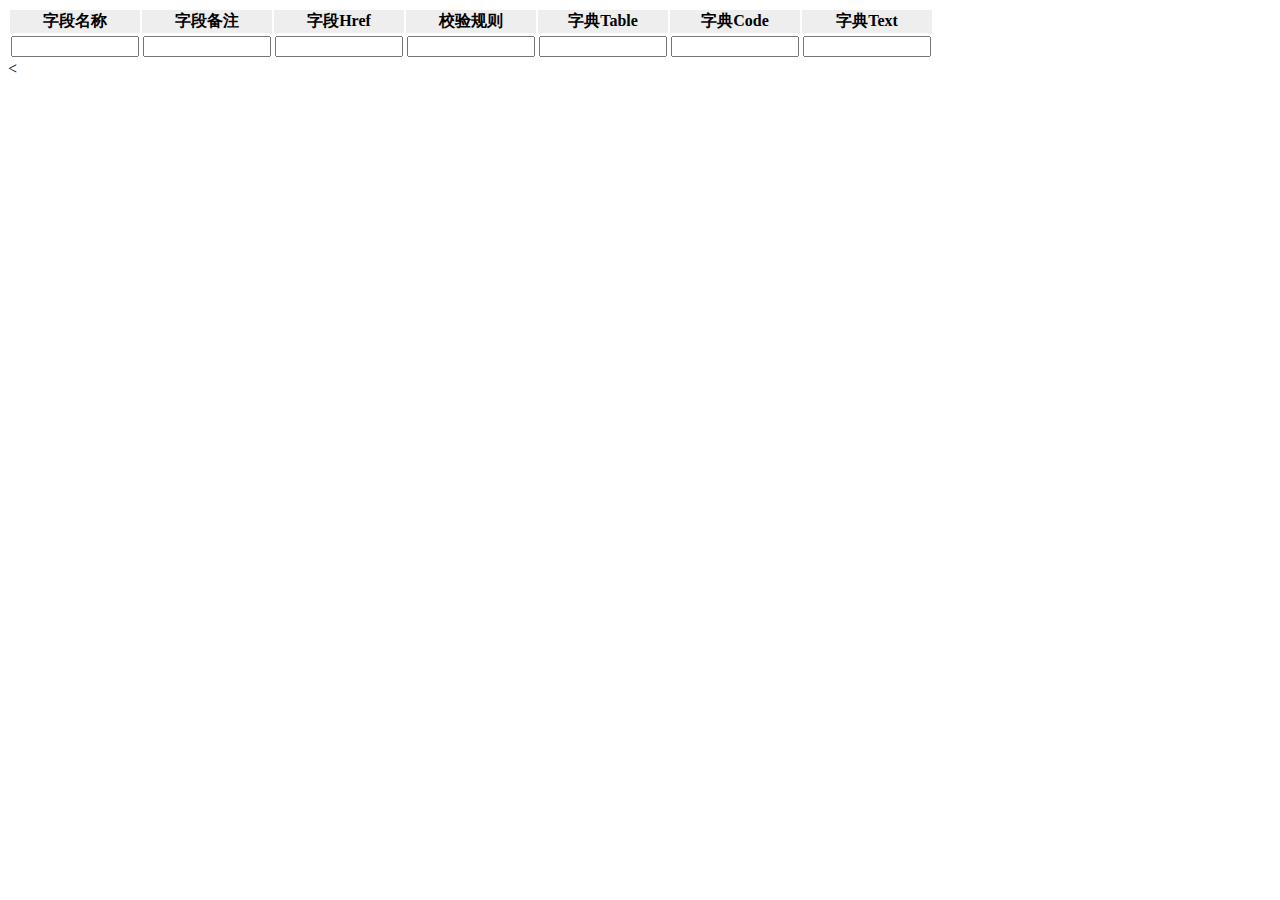
<file: src/main/webapp/plug-in/cgform/fields/cgformOfCheck.html>
<!DOCTYPE html PUBLIC "-//W3C//DTD HTML 4.01 Transitional//EN" "http://www.w3.org/TR/html4/loose.dtd">
<html>
<head>
<meta http-equiv="Content-Type" content="text/html; charset=UTF-8">
</head>
<body>
	<div>
	<table>
		<tbody id="template_header_check">
			<tr bgcolor="#E6E6E6" >
				<th align="center" bgcolor="#EEEEEE">字段名称</th>
				<th align="center" bgcolor="#EEEEEE">字段备注</th>
				<th align="center" bgcolor="#EEEEEE">字段Href</th>
				<th align="center" bgcolor="#EEEEEE">校验规则</th>
				<th align="center" bgcolor="#EEEEEE">字典Table</th>
				<th align="center" bgcolor="#EEEEEE">字典Code</th>
				<th align="center" bgcolor="#EEEEEE">字典Text</th>
			</tr>
		</tbody>
		<tbody id="add_column_table_template_check">
			<tr>
				<td align="left"><input style="width: 120px;" type="text"
					name="columnsfieldName_index"
					readonly="readonly" /></td>
				<td align="left"><input style="width: 120px;" type="text"
					name="columnscontent_index"
					readonly="readonly" /></td>
				<td align="left"><input name="columns[#index#].fieldHref"
					type="text" style="width: 120px;"></td>
				<td align="left"><input name="columns[#index#].fieldValidType"
					type="text" style="width: 120px;"></td>
				<td align="left"><input name="columns[#index#].dictTable"
					maxlength="160" type="text" style="width: 120px;"></td>
				<td align="left"><input name="columns[#index#].dictField"
					maxlength="160" type="text" style="width: 120px;"></td>
				<td align="left"><input name="columns[#index#].dictText"
					maxlength="160" type="text" style="width: 120px;"></td>
			</tr>
		</tbody>
	</table>
</div>
</body>
</html>
<
</file>
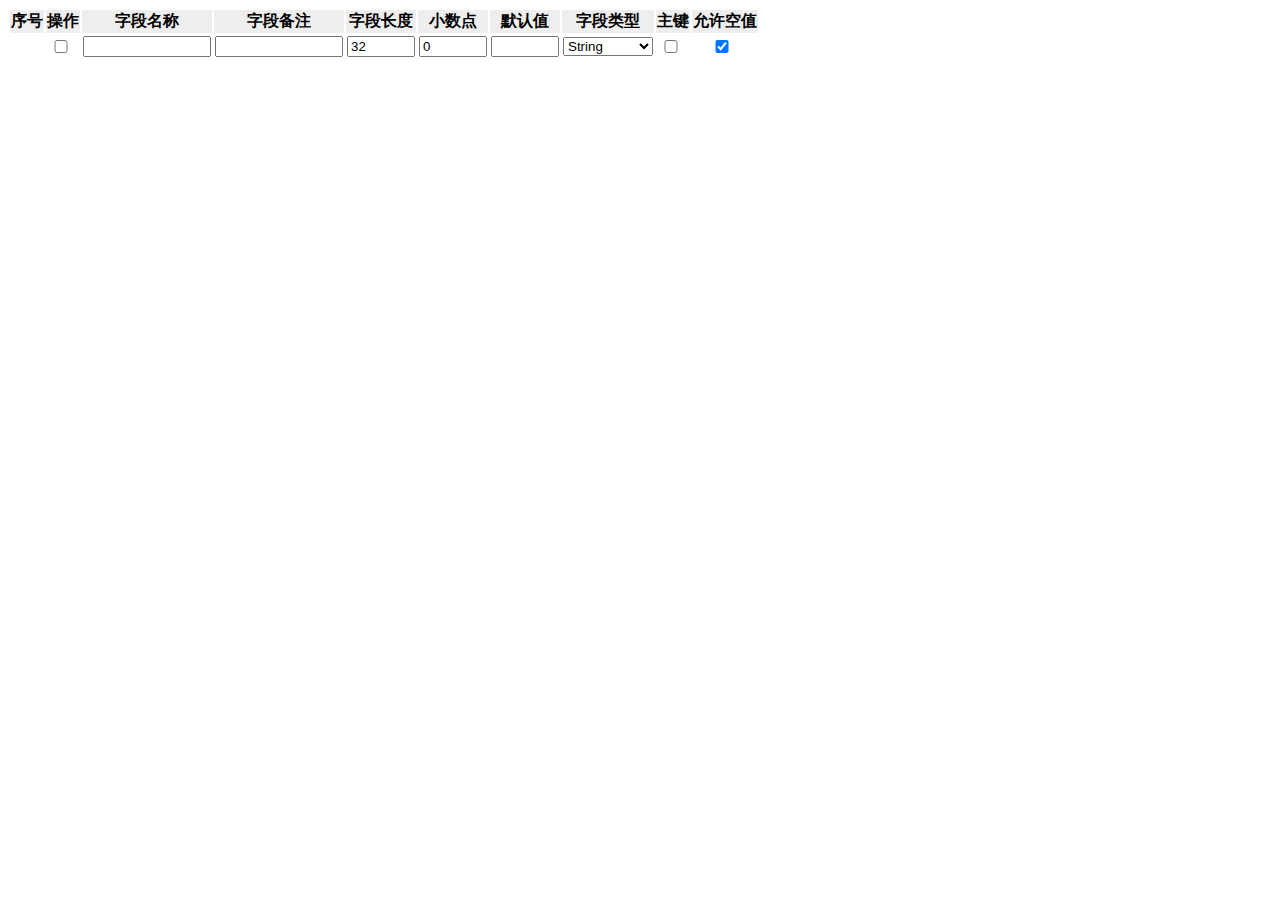
<file: src/main/webapp/plug-in/cgform/fields/cgformOfDatabase.html>
<!DOCTYPE html PUBLIC "-//W3C//DTD HTML 4.01 Transitional//EN" "http://www.w3.org/TR/html4/loose.dtd">
<html>
<head>
<meta http-equiv="Content-Type" content="text/html; charset=UTF-8">
</head>
<body>
	<div>
	<table>
		<tbody id="template_header_database">
			<tr bgcolor="#E6E6E6">
				<!-- 增加序号表头 -->
				<th align="center" bgcolor="#EEEEEE">序号</th>
				<th style="display: none;"><input style="display: none;"></th>
				<th align="center" bgcolor="#EEEEEE">操作</th>
				<th align="center" bgcolor="#EEEEEE">字段名称</th>
				<th align="center" bgcolor="#EEEEEE">字段备注</th>
				<th align="center" bgcolor="#EEEEEE">字段长度</th>
				<th align="center" bgcolor="#EEEEEE">小数点</th>
				<th align="center" bgcolor="#EEEEEE">默认值</th>
				<th align="center" bgcolor="#EEEEEE">字段类型</th>
				<th align="center" bgcolor="#EEEEEE">主键</th>
				<th style="display: none;"><input style="display: none;"></th>
				<th align="center" bgcolor="#EEEEEE">允许空值</th>
			</tr>
		</tbody>
		<tbody id="add_column_table_template_database">
			<tr>
				<!-- 增加行序号<a>标签 -->
				<td><a name="rownumber[#rindex#]"></a></td>
				<td style="display: none;"><input style="display: none;" name="columns[#index#].id"
					value=""></td>
				<td align="left"><input style="width: 20px;" type="checkbox"
					name="ck" /></td>
				<td align="left"><input style="width: 120px;" type="text"
					name="columns[#index#].fieldName" nullmsg="请输入字段名称！"
					datatype="s1-30,/^[a-z\d_]+$/" errormsg="字段名称为1到30位且不能有大写字母" class="fieldNameInput" />
					<input style="width: 120px;" type="hidden"
					name="columns[#index#].oldFieldName"  /></td>
				<td align="left"><input style="width: 120px;" type="text"
					name="columns[#index#].content" nullmsg="请输入字段注释！" datatype="s2-14"
					errormsg="字段注释为2到14位" class="contentInput" /></td>
				<td align="left"><input name="columns[#index#].length"
					nullmsg="请输入字段长度！" datatype="n1-4" errormsg="字段长度为1到4位"
					maxlength="4" type="text" value="32" style="width: 60px;"></td>
				<td align="left"><input name="columns[#index#].pointLength"
					nullmsg="请输入小数点长度！" datatype="n1-2" errormsg="小数点长度为1到2位"
					type="text" value="0" style="width: 60px;"></td>
				<td align="left"><input name="columns[#index#].fieldDefault"
					datatype="*1-20" errormsg="默认值最长为20！" ignore="ignore"
					type="text" value="" style="width: 60px;"></td>
				<td align="left"><select name="columns[#index#].type">
						<option value="string">String</option>
						<option value="int">Integer</option>
						<option value="double">Double</option>
						<option value="Date">Date</option>
						<option value="BigDecimal">BigDecimal</option>
						<option value="Text">Text</option>
						<option value="Blob">Blob</option>
				</select></td>
				<td align="left"><input type="checkbox" style="width: 20px;"
					name="columns[#index#].isKey"></td>
				<td align="left" style="display: none;"><input name="columns[#index#].orderNum"
					maxlength="2" nullmsg="请输入字段顺序！" datatype="n1-2"
					errormsg="字段顺序为1到2位" type="hidden" value="0"
					style="display: none;"></td>
				<td align="left"><input type="checkbox" style="width: 50px;"
					name="columns[#index#].isNull" checked="checked"></td>
			</tr>
		</tbody>
	</table>
</div>
</body>
</html>
</file>
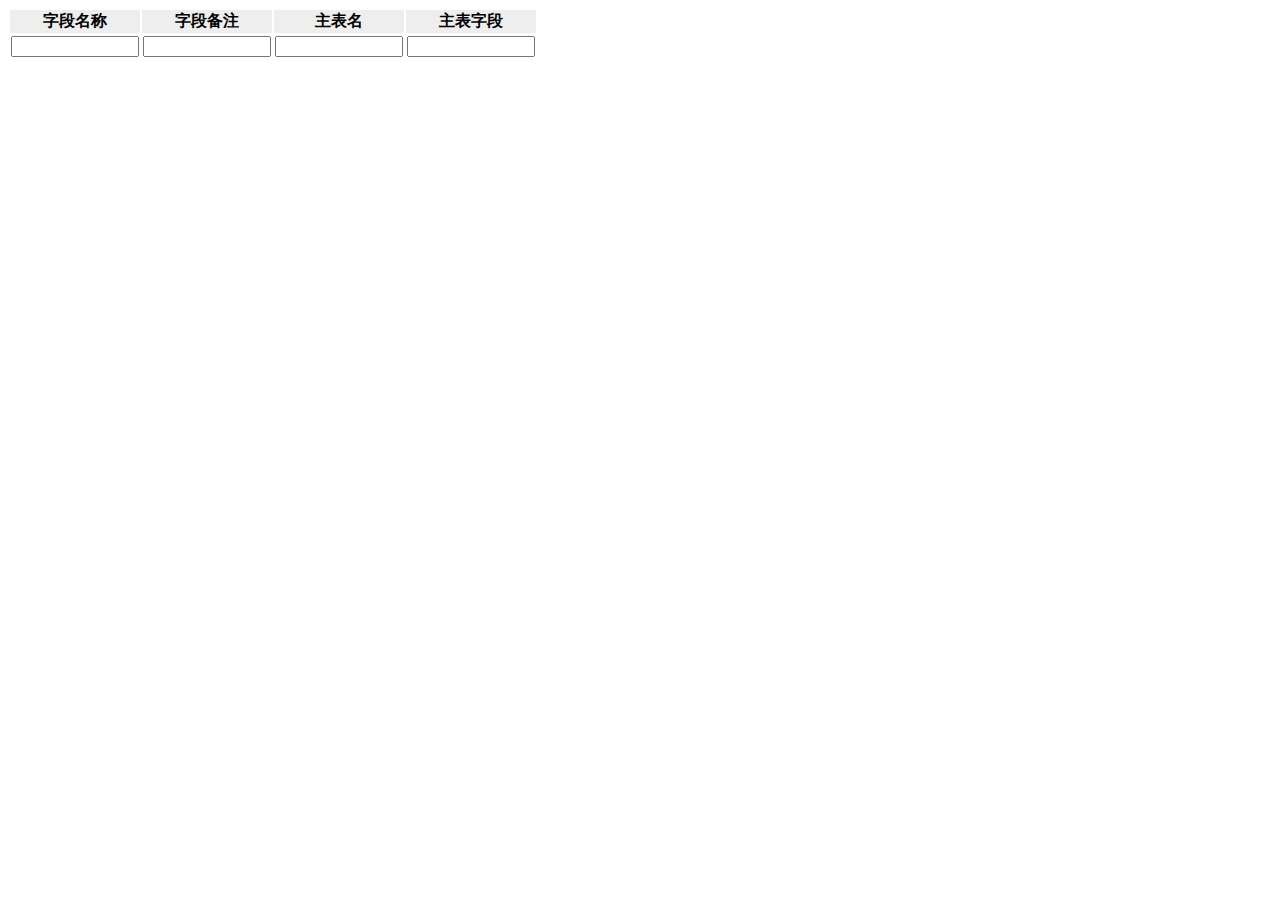
<file: src/main/webapp/plug-in/cgform/fields/cgformOfForeignKey.html>
<!DOCTYPE html PUBLIC "-//W3C//DTD HTML 4.01 Transitional//EN" "http://www.w3.org/TR/html4/loose.dtd">
<html>
<head>
<meta http-equiv="Content-Type" content="text/html; charset=UTF-8">
</head>
<body>
	<div>
	<table>
		<tbody id="template_header_key">
			<tr bgcolor="#E6E6E6">
				<th align="center" bgcolor="#EEEEEE">字段名称</th>
				<th align="center" bgcolor="#EEEEEE">字段备注</th>
				<th align="center" bgcolor="#EEEEEE">主表名</th>
				<th align="center" bgcolor="#EEEEEE">主表字段</th>
			</tr>
		</tbody>
		<tbody id="add_column_table_template_key">
			<tr>
				<td align="left"><input style="width: 120px;" type="text"
					name="columnsfieldName_index"
					readonly="readonly" /></td>
				<td align="left"><input style="width: 120px;" type="text"
					name="columnscontent_index"
					readonly="readonly" /></td>
				<td align="left"><input name="columns[#index#].mainTable"
					maxlength="150" type="text" style="width: 120px;"></td>
				<td align="left"><input name="columns[#index#].mainField"
					maxlength="150" type="text" style="width: 120px;"></td>

			</tr>
		</tbody>
	</table>
</div>
</body>
</html>
</file>
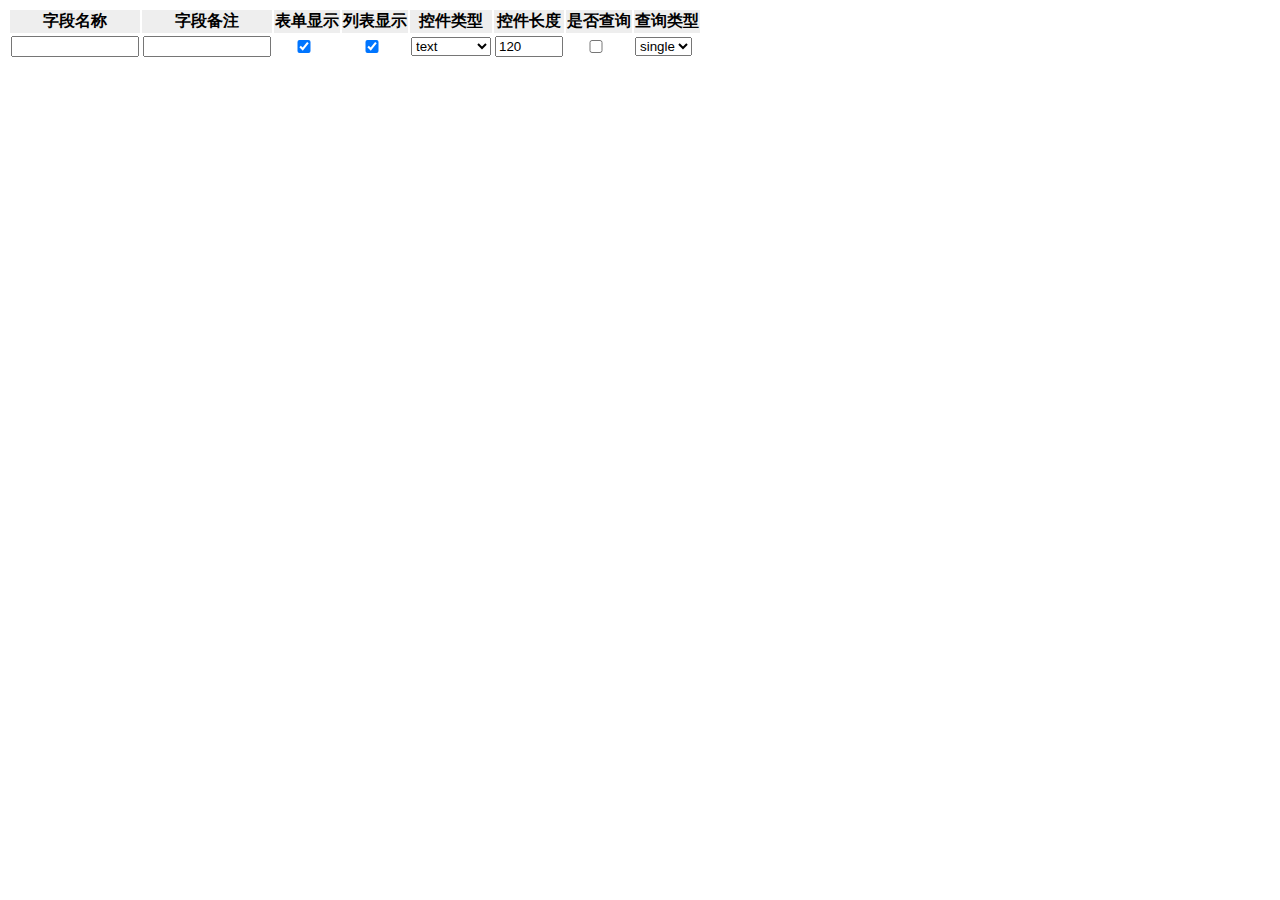
<file: src/main/webapp/plug-in/cgform/fields/cgformOfPage.html>
<!DOCTYPE html PUBLIC "-//W3C//DTD HTML 4.01 Transitional//EN" "http://www.w3.org/TR/html4/loose.dtd">
<html>
<head>
<meta http-equiv="Content-Type" content="text/html; charset=UTF-8">
</head>
<body>
	<div>
	<table>
		<tbody id="template_header_page">
			<tr bgcolor="#E6E6E6">
				<th align="center" bgcolor="#EEEEEE">字段名称</th>
				<th align="center" bgcolor="#EEEEEE">字段备注</th>
				<th align="center" bgcolor="#EEEEEE">表单显示</th>
				<th align="center" bgcolor="#EEEEEE">列表显示</th>
				<th align="center" bgcolor="#EEEEEE">控件类型</th>
				<th align="center" bgcolor="#EEEEEE">控件长度</th>
				<th align="center" bgcolor="#EEEEEE">是否查询</th>
				<th align="center" bgcolor="#EEEEEE">查询类型</th>
			</tr>
		</tbody>
		<tbody id="add_column_table_template_page">
			<tr>
				<td align="left"><input style="width: 120px;" type="text"
					name="columnsfieldName_index"
					readonly="readonly" /></td>
				<td align="left"><input style="width: 120px;" type="text"
					name="columnscontent_index"
					readonly="readonly" /></td>
				<td align="left"><input type="checkbox" checked="checked"
					name="columns[#index#].isShow" style="width: 50px;"></td>
				<td align="left"><input type="checkbox" checked="checked"
					name="columns[#index#].isShowList" style="width: 50px;"></td>
				<td align="left"><select name="columns[#index#].showType">
						<option value="text">text</option>
						<option value="password">password</option>
						<option value="radio">radio</option>
						<option value="checkbox">checkbox</option>
						<option value="date">date</option>
						<option value="datetime">datetime</option>
						<option value="file">file</option>
						<option value="textarea">textarea</option>
						<option value="list">select</option>
						<option value="popup">popup</option>
				</select></td>
				<td align="left"><input name="columns[#index#].fieldLength"
					value="120" type="text" style="width: 60px;"></td>
				<td align="left"><input type="checkbox"
					name="columns[#index#].isQuery" style="width: 50px;"></td>
				<td align="left"><select name="columns[#index#].queryMode">
						<option value="single">single</option>
						<option value="group">group</option>
				</select></td>
			</tr>
		</tbody>
	</table>
</div>
</body>
</html>
</file>
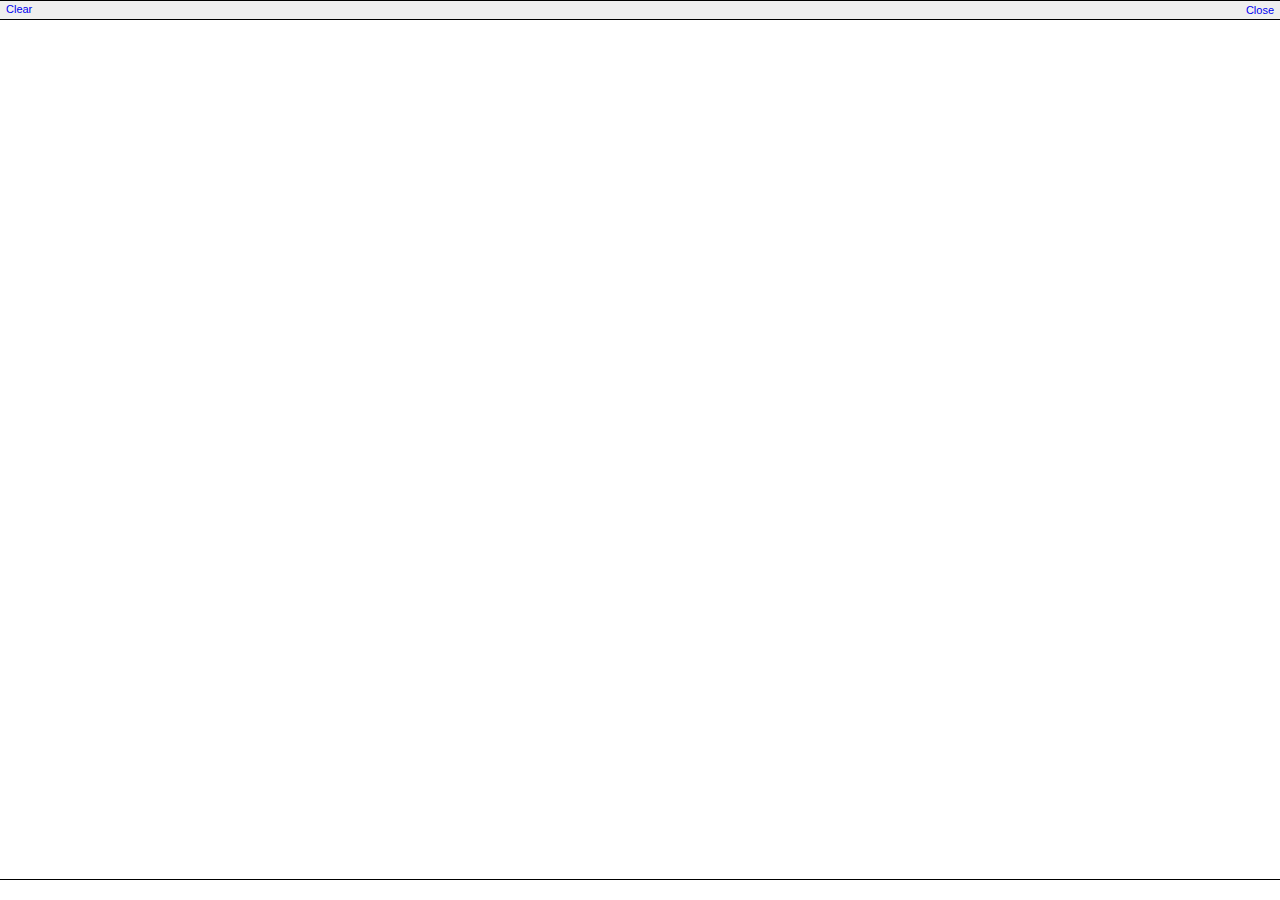
<file: src/main/webapp/plug-in/OpenLayers-2.11/lib/Firebug/firebug.html>
<!DOCTYPE html PUBLIC "-//W3C//DTD XHTML 1.0 Strict//EN"
         "http://www.w3.org/TR/xhtml1/DTD/xhtml1-strict.dtd">

<html xmlns="http://www.w3.org/1999/xhtml">

<head>
    <title>Firebug</title>
    <link rel="stylesheet" type="text/css" href="firebug.css">
</head>

<body>
    <div id="toolbar" class="toolbar">
        <a href="#" onclick="parent.console.clear()">Clear</a>
        <span class="toolbarRight">
            <a href="#" onclick="parent.console.close()">Close</a>
        </span>
    </div>
    <div id="log"></div>
    <input type="text" id="commandLine">
    
    <script>parent.onFirebugReady(document);</script>
</body>
</html>
</file>
<file: src/main/webapp/plug-in/OpenLayers-2.11/lib/Firebug/firebug.css>
html, body {
    margin: 0;
    background: #FFFFFF;
    font-family: Lucida Grande, Tahoma, sans-serif;
    font-size: 11px;
    overflow: hidden;
}

a {
    text-decoration: none;
}

a:hover {
    text-decoration: underline;
}

.toolbar {
    height: 14px;
    border-top: 1px solid ThreeDHighlight;
    border-bottom: 1px solid ThreeDShadow;
    padding: 2px 6px;
    background: ThreeDFace;
}

.toolbarRight {
    position: absolute;
    top: 4px;
    right: 6px;
}

#log {
    overflow: auto;
    position: absolute;
    left: 0;
    width: 100%;
}

#commandLine {
    position: absolute;
    bottom: 0;
    left: 0;
    width: 100%;
    height: 18px;
    border: none;
    border-top: 1px solid ThreeDShadow;
}

/************************************************************************************************/

.logRow {
    position: relative;
    border-bottom: 1px solid #D7D7D7;
    padding: 2px 4px 1px 6px;
    background-color: #FFFFFF;
}

.logRow-command {
    font-family: Monaco, monospace;
    color: blue;
}

.objectBox-null {
    padding: 0 2px;
    border: 1px solid #666666;
    background-color: #888888;
    color: #FFFFFF;
}

.objectBox-string {
    font-family: Monaco, monospace;
    color: red;
    white-space: pre;
}

.objectBox-number {
    color: #000088;
}

.objectBox-function {
    font-family: Monaco, monospace;
    color: DarkGreen;
}

.objectBox-object {
    color: DarkGreen;
    font-weight: bold;
}

/************************************************************************************************/

.logRow-info,
.logRow-error,
.logRow-warning {
    background: #FFFFFF no-repeat 2px 2px;
    padding-left: 20px;
    padding-bottom: 3px;
}

.logRow-info {
    background-image: url(infoIcon.png);
}

.logRow-warning {
    background-color: cyan;
    background-image: url(warningIcon.png);
}

.logRow-error {
    background-color: LightYellow;
    background-image: url(errorIcon.png);
}

.errorMessage {
    vertical-align: top;
    color: #FF0000;
}

.objectBox-sourceLink {
    position: absolute;
    right: 4px;
    top: 2px;
    padding-left: 8px;
    font-family: Lucida Grande, sans-serif;
    font-weight: bold;
    color: #0000FF;
}

/************************************************************************************************/

.logRow-group {
    background: #EEEEEE;
    border-bottom: none;
}

.logGroup {
    background: #EEEEEE;
}

.logGroupBox {
    margin-left: 24px;
    border-top: 1px solid #D7D7D7;
    border-left: 1px solid #D7D7D7;
}

/************************************************************************************************/

.selectorTag,
.selectorId,
.selectorClass {
    font-family: Monaco, monospace;
    font-weight: normal;
}

.selectorTag {
    color: #0000FF;
}

.selectorId {
    color: DarkBlue;
}

.selectorClass {
    color: red;
}

/************************************************************************************************/

.objectBox-element {
    font-family: Monaco, monospace;
    color: #000088;
}

.nodeChildren {
    margin-left: 16px;
}

.nodeTag {
    color: blue;
}

.nodeValue {
    color: #FF0000;
    font-weight: normal;
}

.nodeText,
.nodeComment {
    margin: 0 2px;
    vertical-align: top;
}

.nodeText {
    color: #333333;
}

.nodeComment {
    color: DarkGreen;
}

/************************************************************************************************/

.propertyNameCell {
    vertical-align: top;
}

.propertyName {
    font-weight: bold;
}
</file>
